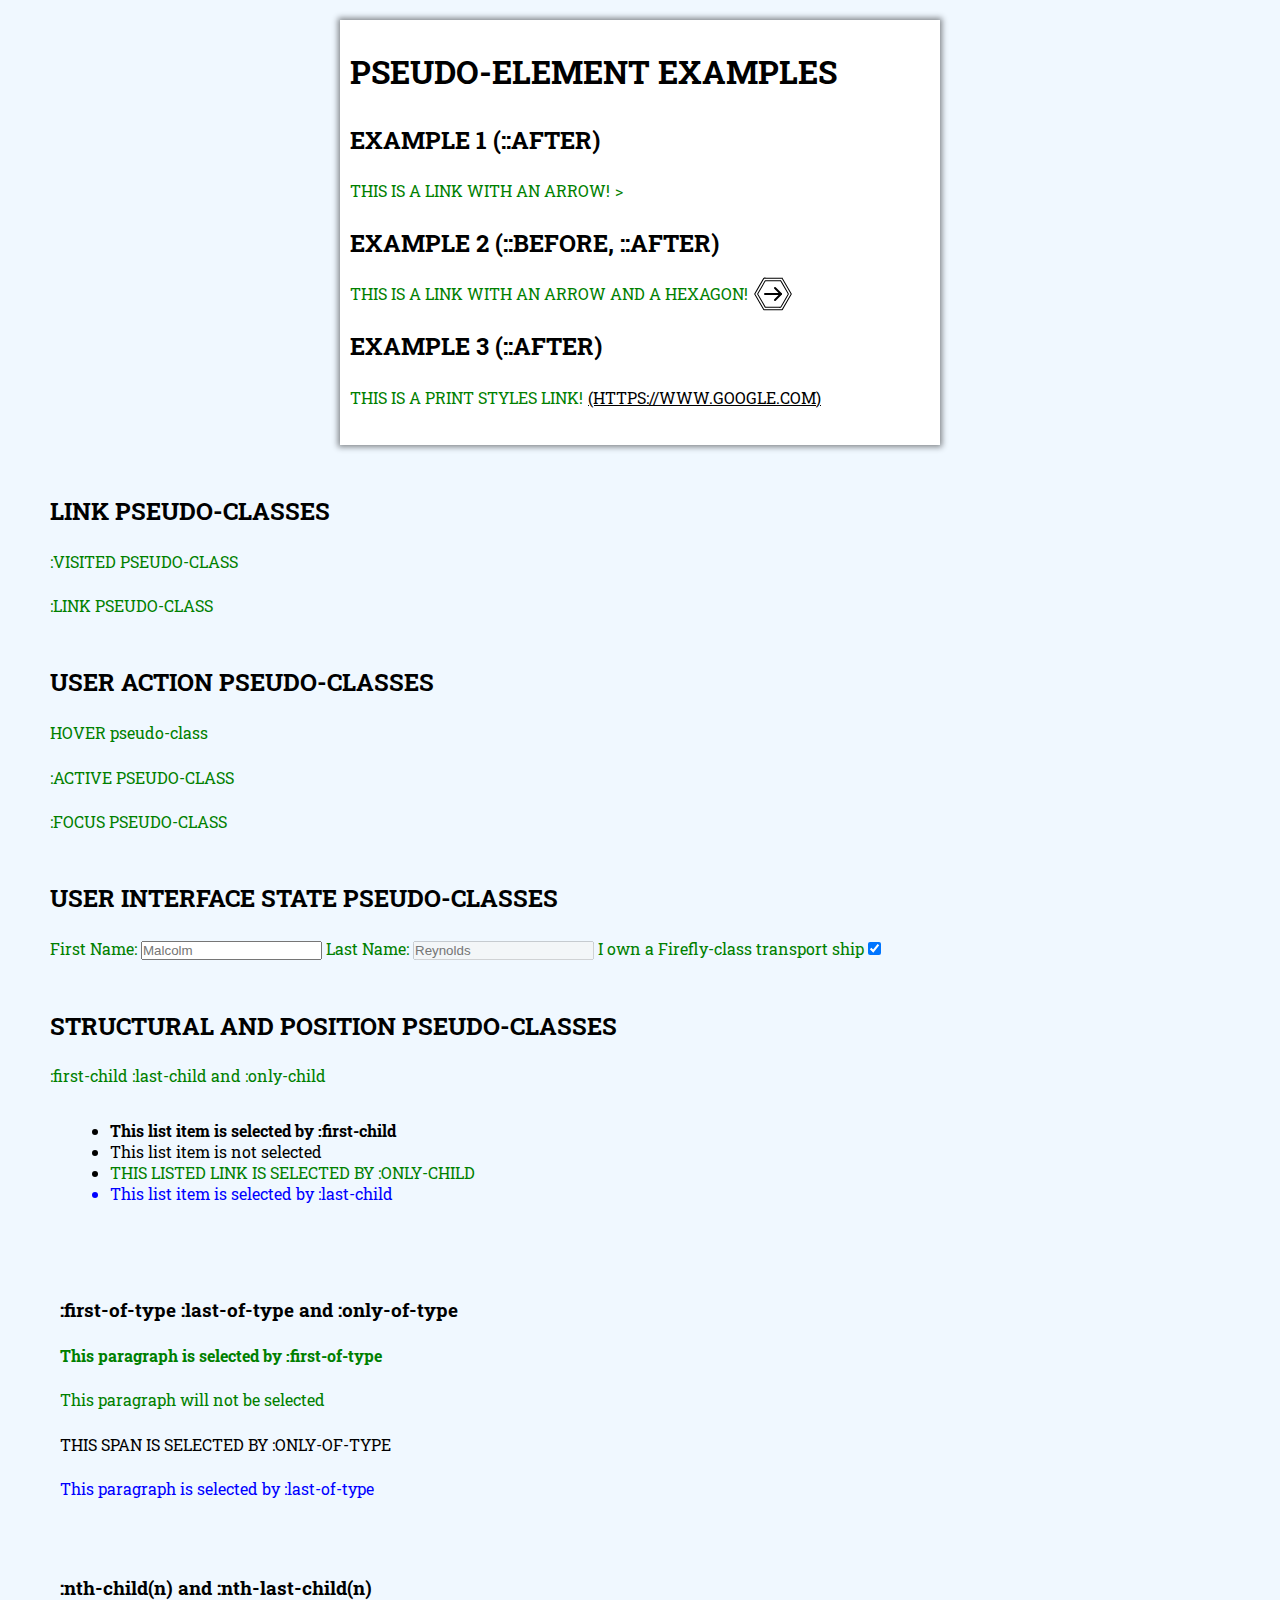
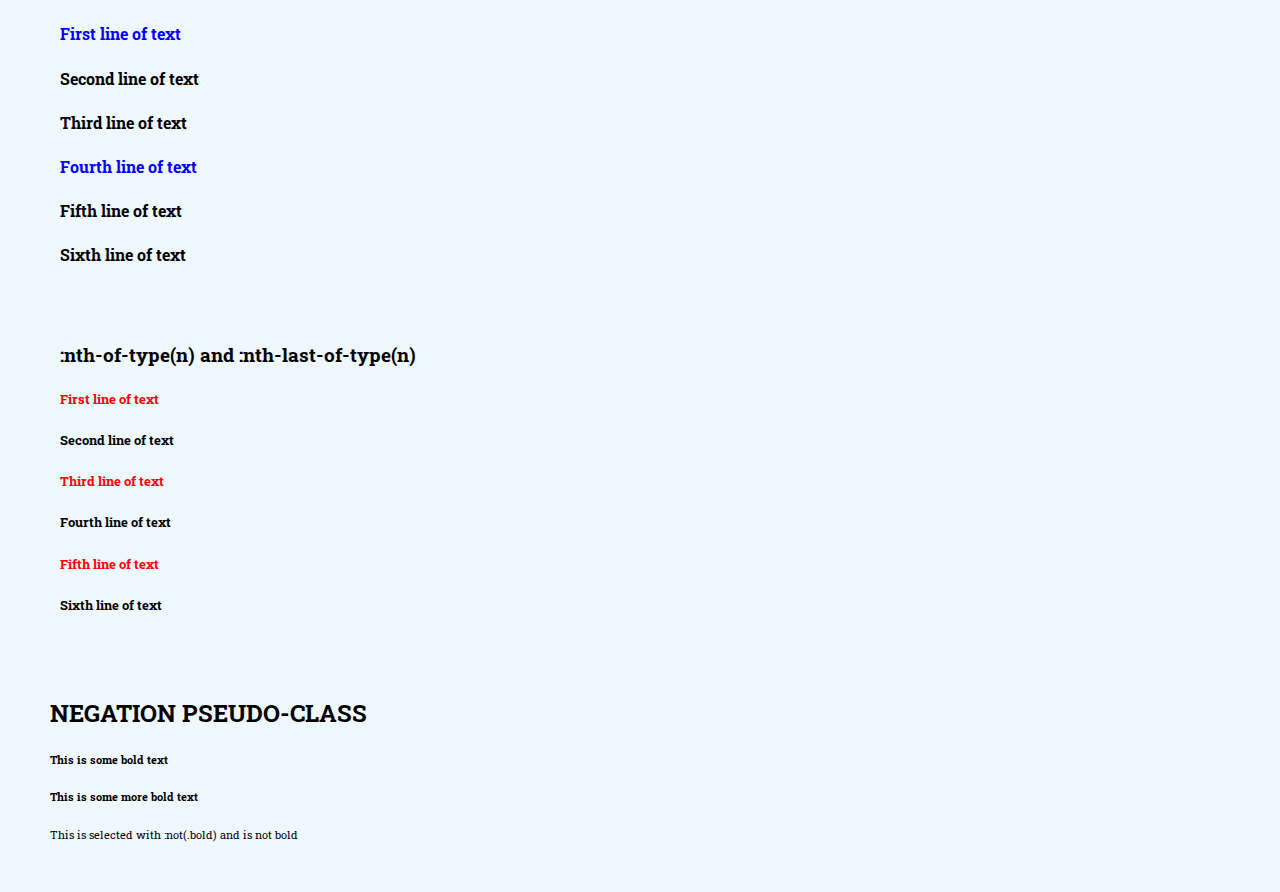
<file: index.html>
<!DOCTYPE html>
<html lang="en">
<head>
    <meta charset="UTF-8">
    <meta http-equiv="X-UA-Compatible" content="IE=edge">
    <meta name="viewport" content="width=device-width, initial-scale=1.0">
    <title>Document</title>
    <link rel="stylesheet" href="assets/css/style.css">
</head>
<body>
    <div class="container">
        <h1>PSEUDO-ELEMENT EXAMPLES</h1>
        <h2>EXAMPLE 1 (::AFTER)</h2>
        <p><a class="arrow" href="https://www.google.com">THIS IS A LINK WITH AN ARROW!</a></p>
        <h2>EXAMPLE 2 (::BEFORE, ::AFTER)</h2>
        <p><a  class="hexagon" href="https://www.google.com">THIS IS A LINK WITH AN ARROW AND A HEXAGON!</a></p>
        <h2>EXAMPLE 3 (::AFTER)</h2>
        <p><a class="print" href="https://www.google.com">THIS IS A PRINT STYLES LINK!</a></p>
    </div>
    <div>
        <h2>LINK PSEUDO-CLASSES</h1>
        <p><a target="_blank" class="visited" href="https://github.com/">:visited pseudo-class</a></p>
        <p><a target="_blank" href="https://github.com/">:link pseudo-class</a></p>
        </div>
           
        <div><h2>USER ACTION PSEUDO-CLASSES</h2>
        <p class="hover">HOVER pseudo-class</p>
        <p><a target="_blank" class="active" href="https://github.com/" >:active pseudo-class</a></p>
        <p><a target="_blank" class="focuse" href="https://github.com/">:focus pseudo-class</a></p>
        </div>
        
        <div><h2>USER INTERFACE STATE PSEUDO-CLASSES</h2>
        <p>First Name: <input type="text" name="first_name" placeholder="Malcolm" />
    Last Name: <input type="text" name="last_name" placeholder="Reynolds" disabled />
     I own a Firefly-class transport ship <input type="checkbox" name="vehicle" value="Firefly-class" checked> </p> </div>
        <div><h2>STRUCTURAL AND POSITION PSEUDO-CLASSES</h2>
     <p class="child">:first-child :last-child and :only-child</p>
     <ul>
         <li>This list item is selected by :first-child</li>
         <li>This list item is not selected</li>
         <li><a href="*">THIS LISTED LINK IS SELECTED BY :ONLY-CHILD</a></li>
         <li>This list item is selected by :last-child</li>
     </ul></div>

    </div>
  
    <article>
      <h3>:first-of-type :last-of-type and :only-of-type</h3>
      <p>This paragraph is selected by :first-of-type</p>
      <p>This paragraph will not be selected</p>
      <span>This span is selected by :only-of-type</span>
      <p>This paragraph is selected by :last-of-type</p></article>
     
      <article>
          <h3>:nth-child(n) and :nth-last-child(n)</h3>
          <h4>First line of text</h4>
          <h4>Second line of text</h4>
          <h4>Third line of text</h4>
          <h4>Fourth line of text</h4>
          <h4>Fifth line of text</h4>
          <h4>Sixth line of text</h4>
      </article>

      <article>
        <h3>:nth-of-type(n) and :nth-last-of-type(n)</h3>
        <h5>First line of text</h5>
        <h5>Second line of text</h5>
        <h5>Third line of text</h5>
        <h5>Fourth line of text</h5>
        <h5>Fifth line of text</h5>
        <h5>Sixth line of text</h5>
      </article>
      <div>
          <h2>NEGATION PSEUDO-CLASS</h2>
          <h6 class="bold">This is some bold text</h6>
    <h6 class="bold">This is some more bold text</h6>
    <h6>This is selected with :not(.bold) and is not bold</h6>
      </div>
    
</body>
</html>
</file>
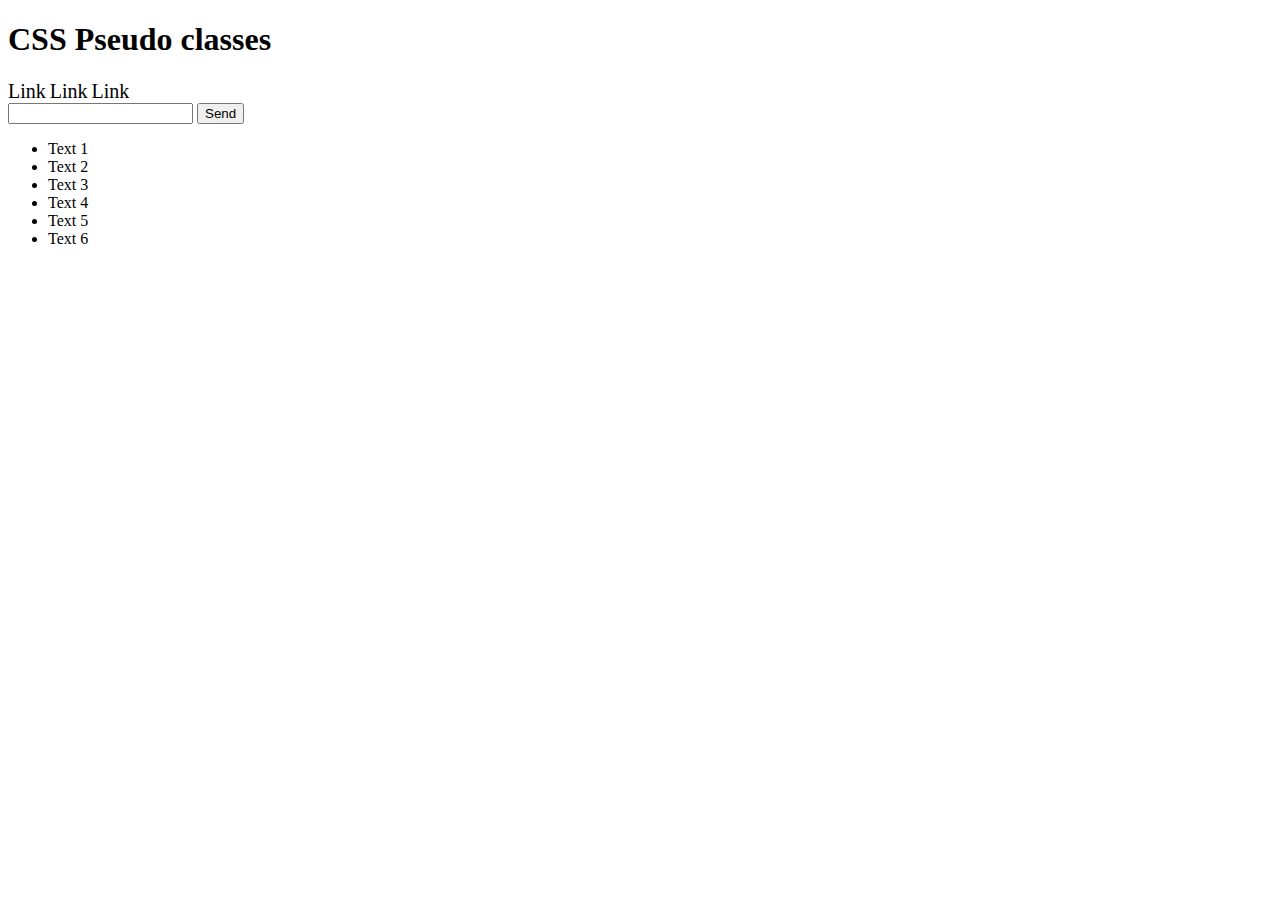
<file: exemple/index.html>
<!DOCTYPE html>
<html lang="en">
<head>
    <meta charset="UTF-8">
    <meta http-equiv="X-UA-Compatible" content="IE=edge">
    <meta name="viewport" content="width=device-width, initial-scale=1.0">
    <title>Document</title>
    <link rel="stylesheet" href="./assets/css/style.css">
    
</head>
<body>
    <h1>CSS Pseudo classes</h1>
    <a href="*">Link</a>
    <a href="*">Link</a>
    <a href="*">Link</a>

    <form>
        <input class="form-control" type="text">
        <button>Send</button>
    </form>

    <ul>
        <li>Text 1</li>
        <li>Text 2</li>
        <li>Text 3</li>
        <li>Text 4</li>
        <li>Text 5</li>
        <li>Text 6</li>
    </ul>

   
</body>
</html>
</file>
<file: assets/css/style.css>
@import url('https://fonts.googleapis.com/css2?family=Montserrat:wght@400;600;700;800&family=Roboto+Slab&display=swap');

*{
    margin: 0;
    padding: 0;
    box-sizing: border-box;
}

body{
    background-color: aliceblue;
    font-family: 'Roboto Slab', serif;
}

.container{
    width: 100%;
    max-width: 600px;
    height: auto;
    margin: 20px auto;
    background-color: #fff;
    padding: 20px 10px;
    font-size: 16px;
    font-weight: 400;
    -webkit-box-shadow: 0px 0px 6px 2px rgba(0,0,0,0.47); 
box-shadow: 0px 0px 6px 2px rgba(0,0,0,0.47);
line-height: 2;
}

a{
    color: green;
    text-decoration: none;
    text-transform: uppercase;
    display: inline-block;
}

a.arrow{
    position: relative;
    margin-right: 20px;
}

a.arrow::after{
    content: ">";
    position: absolute;
    margin: 0 5px;
}

a.arrow:hover::after,
a.arrow:focus::after,
a.arrow:active::after{
    -moz-transform: translate(5px, 0px);
-webkit-transform: translate(5px, 0px);
-o-transform: translate(5px, 0px);
-ms-transform: translate(5px, 0px);
transform: translate(5px, 0px);
transition: .5s;
}

a.hexagon{
    position: relative;
    margin: 0;
    padding-right: 50px;
}

a.hexagon::before{
    background: url("../images/arrow.svg") center center no-repeat;
    content: "";
    width: 30px;
    height: 20px;
    position: absolute;
    top: 0;
    bottom: 0;
    right: 10px;
    margin: auto;
    padding: 0;

}

a.hexagon::after{
    background: url("../images/hexagon.svg");
    content: "";
    width: 50px;
    height: 50px;
    position: absolute;
    top: 0;
    bottom: 0;
    margin: auto;
    padding: 0;
   
}

a.hexagon:hover::after,
a.hexagon:focus::after,
a.hexagon:active::after{
    -moz-transform:rotate(35deg);
-webkit-transform: rotate(35deg);
-o-transform: rotate(35deg);
-ms-transform:rotate(35deg) ;
    transform: rotate(35deg);
    transform: .8s;
}
a.print{
    position: relative;
    margin: 0;
    padding-right: 20px;
}

a.print::after{
    content: "("attr(href)")";
    text-decoration:underline ;
    margin-left: 5px;
    color: #000;
  
}

 div > h2, span{
    text-transform:none;
    margin-top: 2%;
    margin-bottom: 2%;
    
}

h3, h4, h5, h6{
    text-transform:none;
    margin-top: 2%;
    margin-bottom: 2%;
}

p {
    margin-top: 2%;
    margin-bottom: 2%;
    color: green;
    
}

div{
    margin:  50px;
}

div > a{
    color: green;
}

.hover{
    color: green;
}

.hover:hover{
    
    font-weight: bold;
    color: green;
}


.active:active{
    color: red;
}

.focuse:focus{
    color: sandybrown;
}

.visited:visited{
    color: red;
}

.child{
    color: green;
}

ul{
    margin: 10px 50px;
    padding: 10px;
}

li:first-child{
    font-weight: bold;
    color: black;
}

li:last-child{
    color: blue;
}

li:only-child{
    color: green;
}

article {
    text-transform:none;
    margin: 10px 50px;
    padding: 10px;
}

article p:first-of-type{
    font-weight: bold;
    color:  green;
}

article span:only-of-type{

    text-transform: uppercase;
}

article p:last-of-type{
    color: blue;
}

article h4:nth-last-child(3n) {
    color: blue;
}

article h4:nth-child(2n) {
    font-weight: bold;
}

article h5:nth-of-type(2n){
    font-weight: bold; 
}

article h5:nth-last-of-type(2n){
   color: red;
}

body h6:not(.bold) {
    font-weight: normal;
}
</file>
<file: exemple/assets/css/style.css>
a{
    color: #000;
    text-decoration: none;
    font-size: 20px;
}

a:hover{
    color: blue;
}

a:active{
    color: red;
}
</file>
